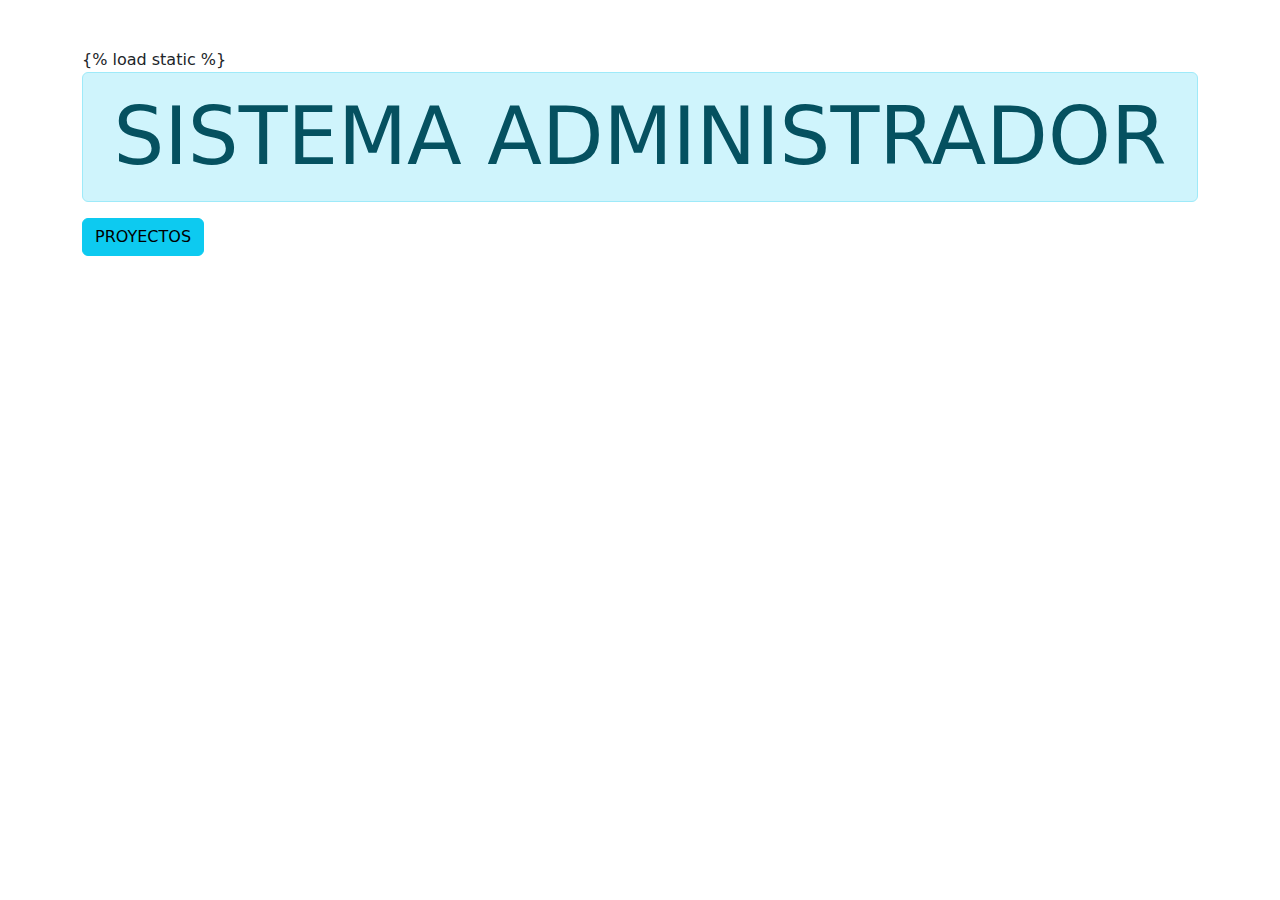
<file: Workspace-django-project/AdmProyectosModelForm/templates/templateModuloProyecto/index.html>
<!DOCTYPE html>
{% load static %}
<html>
<head>
    <meta charset="utf-8">
    <meta name="viewport" content="width=device-width, initial-scale=1.0">
    <meta http-equiv="X-UA-Compatible" content="ie=edge">
    <meta name="description" content="">
    <title>ADM Proyectos</title>
    <link href="https://cdn.jsdelivr.net/npm/bootstrap@5.1.3/dist/css/bootstrap.min.css" rel="stylesheet">
    <script src="https://cdn.jsdelivr.net/npm/bootstrap@5.1.3/dist/js/bootstrap.bundle.min.js"></script>
</head>
<body class="container mt-5">
    <div class="alert alert-info display-1 text-center">SISTEMA ADMINISTRADOR</div>
    <a href="/proyectos" class="btn btn-info">PROYECTOS</a>
</body>
</html>
</file>
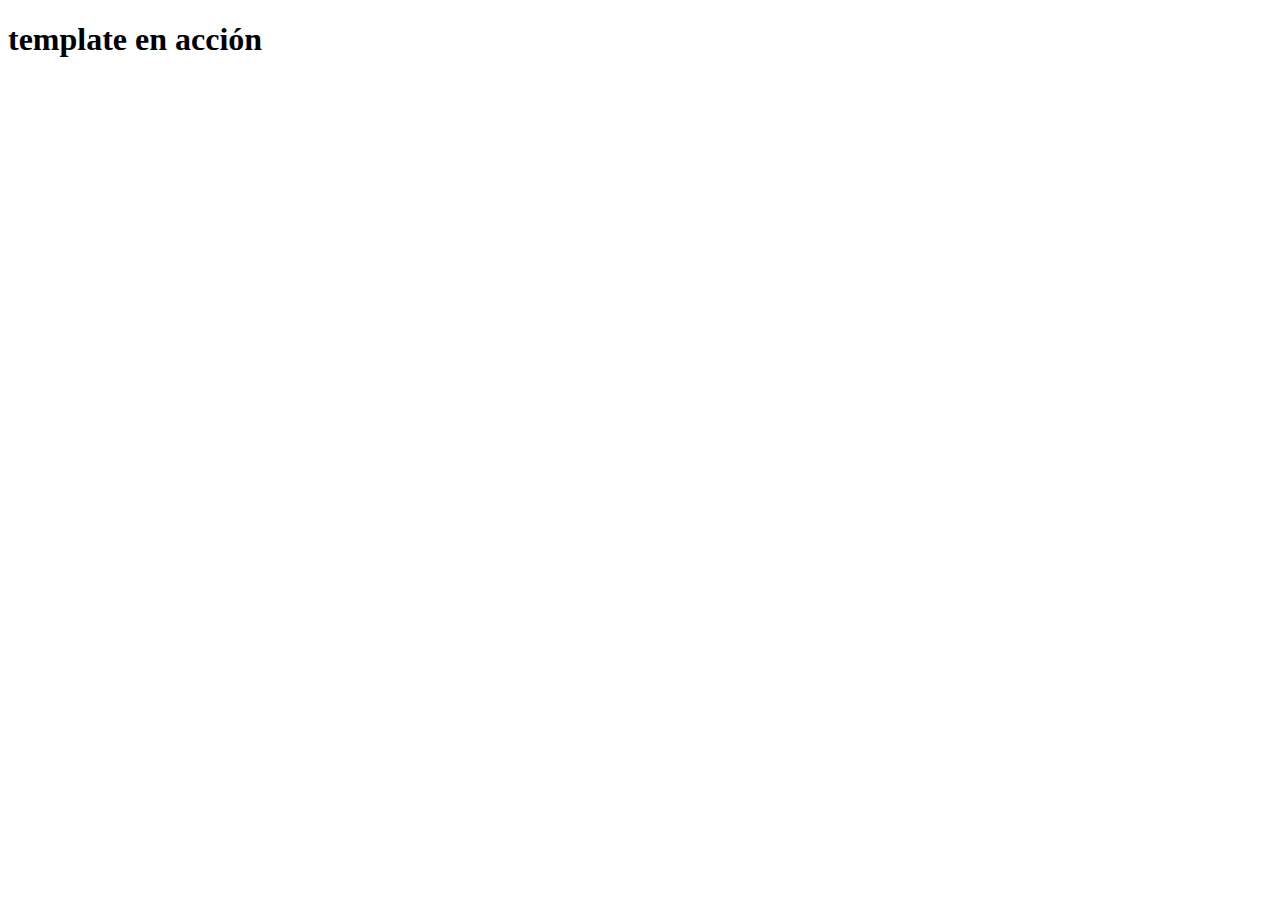
<file: Workspace-django-project/TiendaVirtualTemplateDjango/templates/templatefirstapp/template1.html>
<!DOCTYPE html>
<html lang="es">
<head>
    <meta charset="UTF-8">
    <meta name="viewport" content="width=device-width, initial-scale=1.0">
    <title>Mi Primer Template</title>
</head>
<body>
    
    <h1>
        template en acción
    </h1>
    
</body>
</html>
</file>
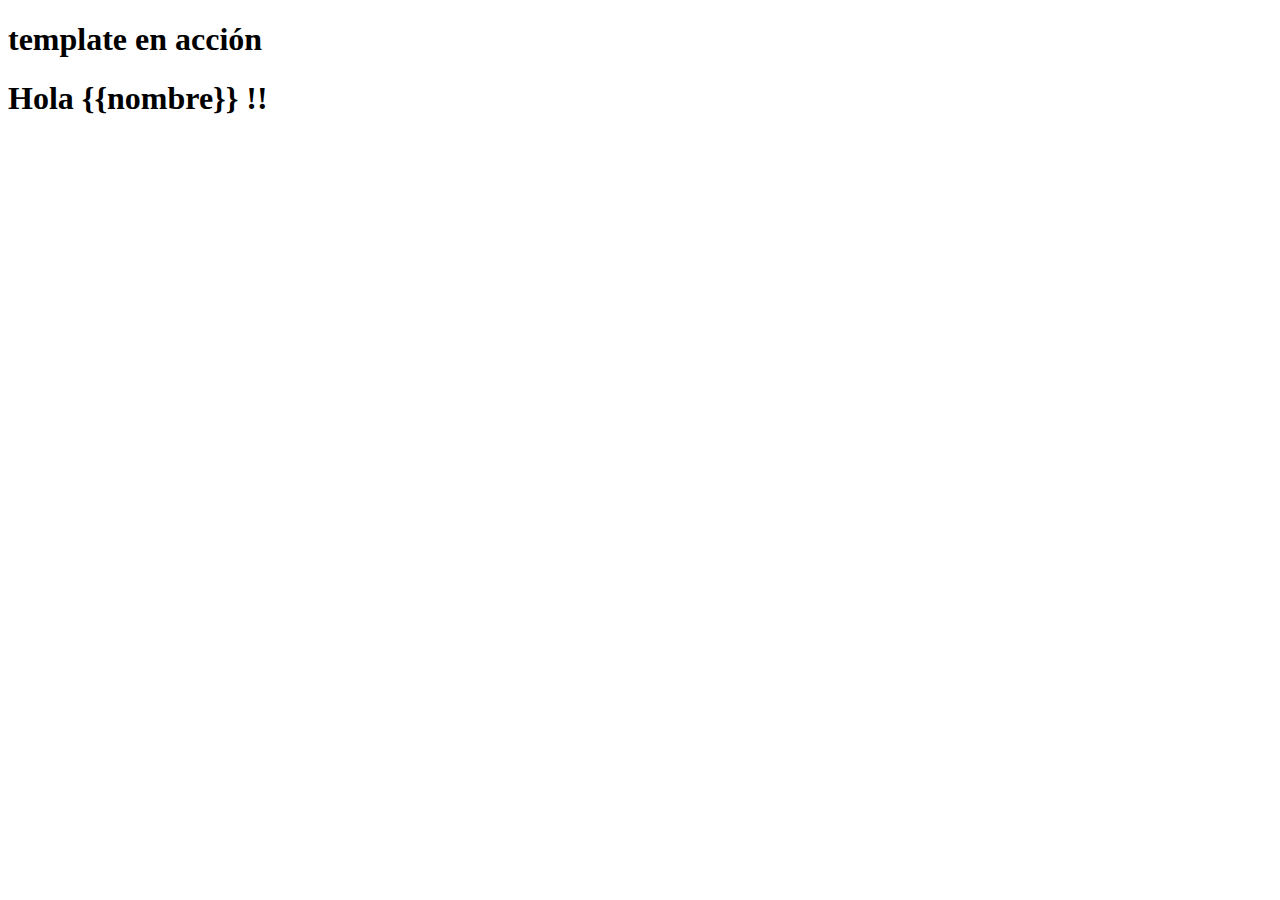
<file: Workspace-django-project/TiendaVirtualTemplateDjango/templates/templatefirstapp/template2.html>
<!DOCTYPE html>
<html>
<head>
    <meta charset="utf-8">
    <title>Mi segundo template</title>
    <link rel="">
</head>
<body>
    <h1>template en acción</h1>
    <h1>Hola {{nombre}} !!</h1>
</body>
</html>
</file>
